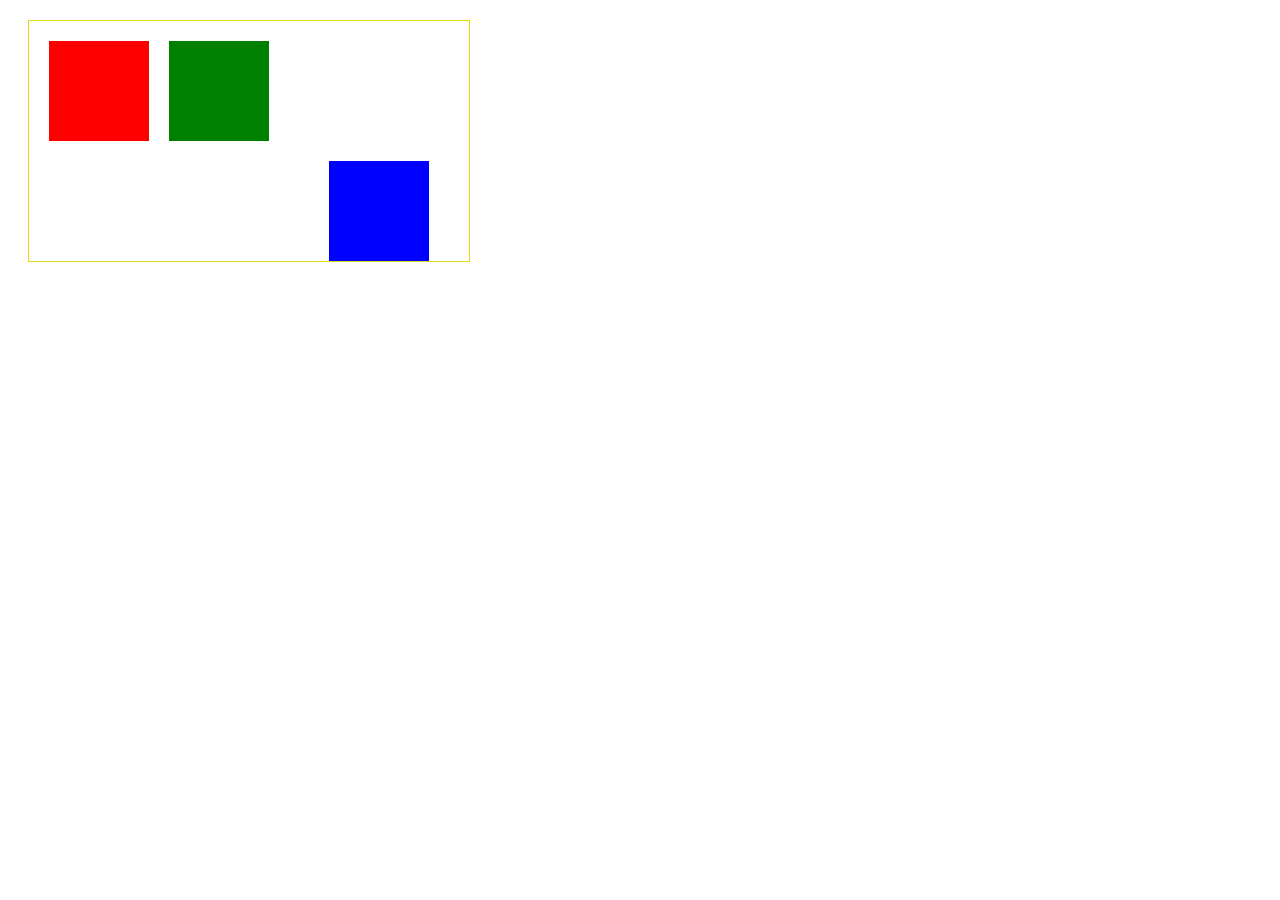
<file: absoluto/index.html>
<!DOCTYPE html>
<html lang="es">
<head>
    <meta charset="UTF-8">
    <meta name="viewport" content="width=device-width, initial-scale=1.0">
    <link rel="stylesheet" href="./style.css">
    <title>Posicionamiento Absoluto</title>
</head>
<body>
    <div class="container">
        <div class="red-box"></div>
        <div class="blue-box"></div>
        <div class="green-box"></div>
    </div>
</body>
</html>
</file>
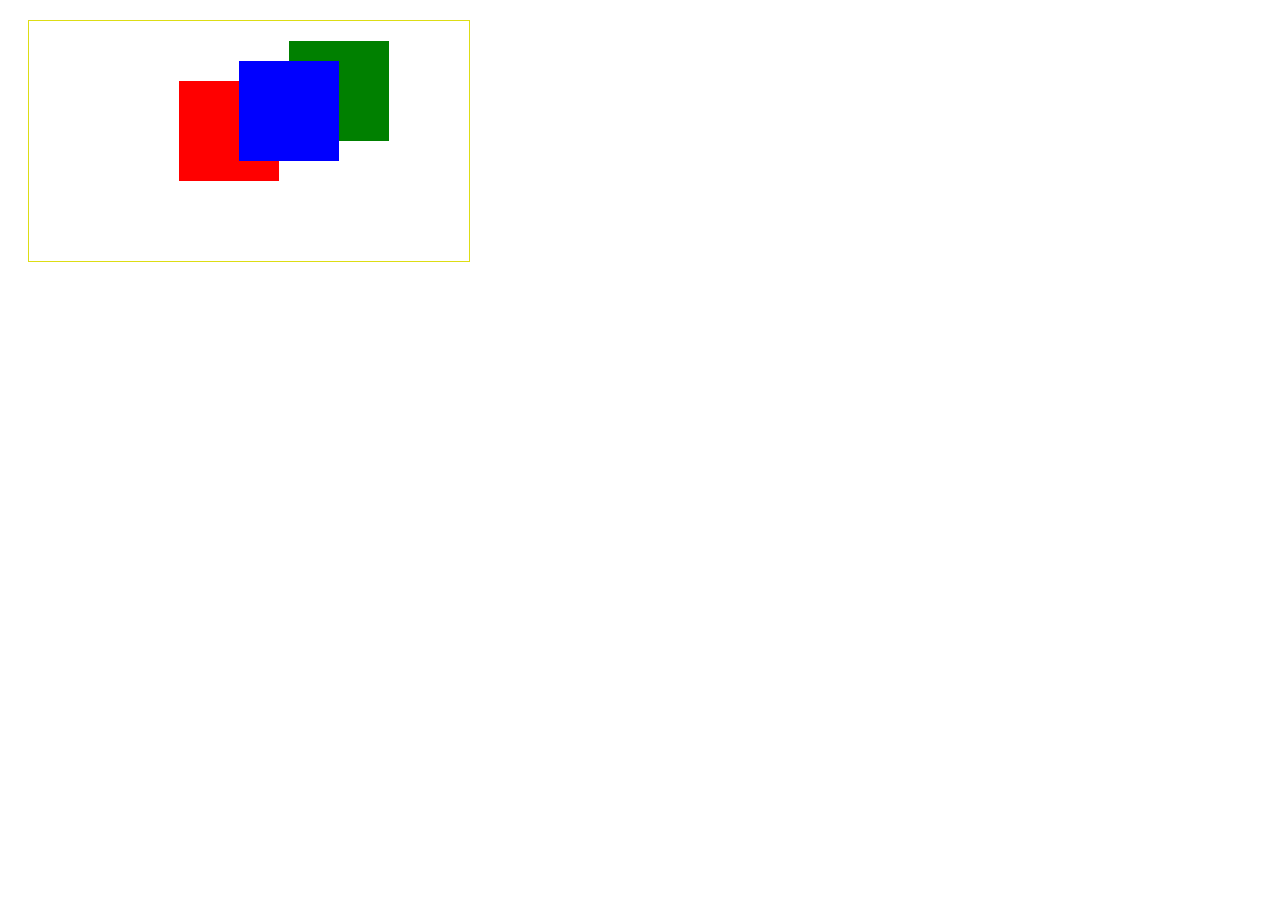
<file: estatico_relativo/index.html>
<!DOCTYPE html>
<html lang="es">
<head>
    <meta charset="UTF-8">
    <meta name="viewport" content="width=device-width, initial-scale=1.0">
    <link rel="stylesheet" href="./style.css">
    <title>Posicionamiento Estatico</title>
</head>
<body>
    <div class="container">
        <div class="red-box"></div>
        <div class="blue-box"></div>
        <div class="green-box"></div>
    </div>
</body>
</html>
</file>
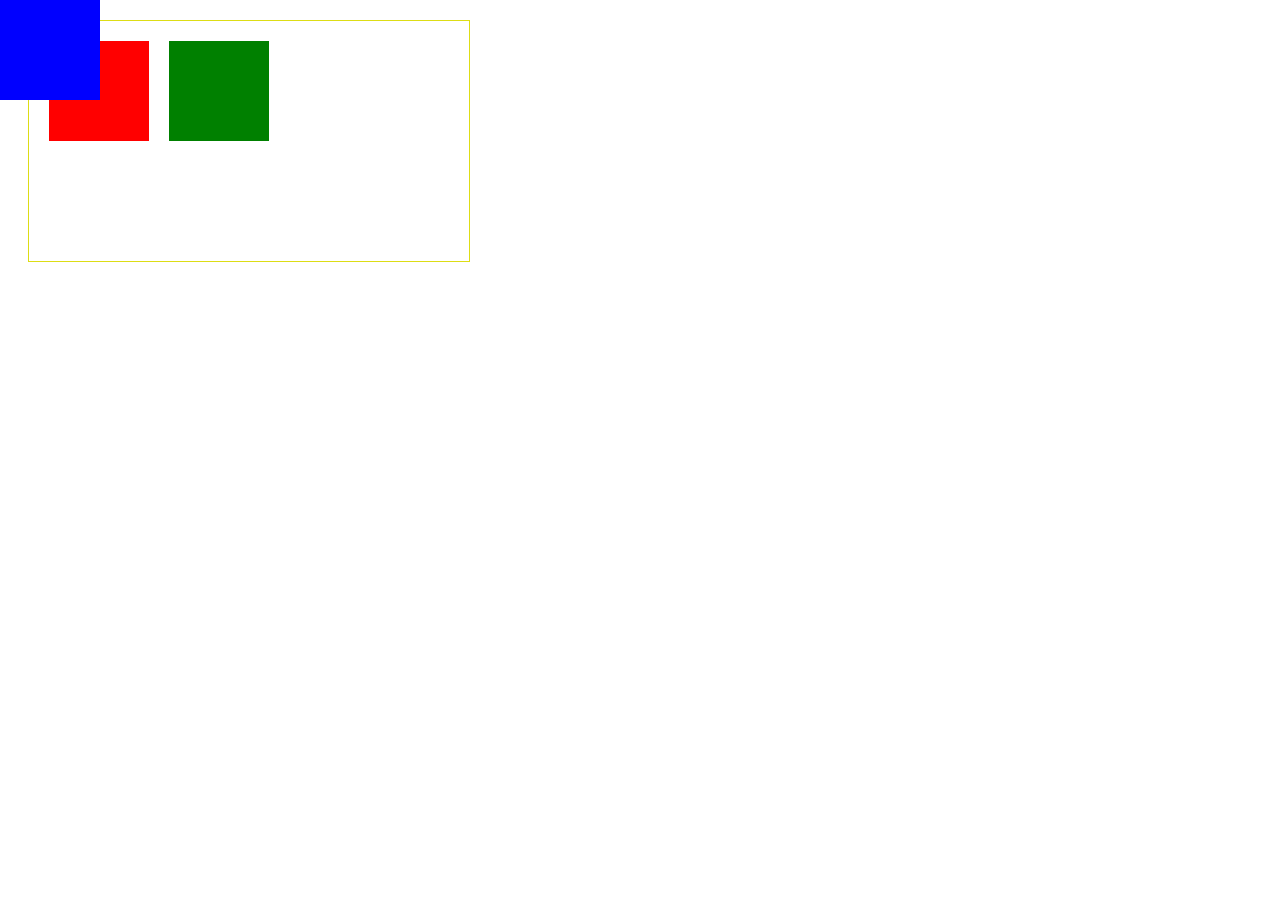
<file: fijo/index.html>
<!DOCTYPE html>
<html lang="es">
<head>
    <meta charset="UTF-8">
    <meta name="viewport" content="width=device-width, initial-scale=1.0">
    <link rel="stylesheet" href="./style.css">
    <title>Posicionamiento Fijo</title>
</head>
<body>
    <div class="container">
        <div class="red-box"></div>
        <div class="blue-box"></div>
        <div class="green-box"></div>
    </div>
</body>
</html>
</file>
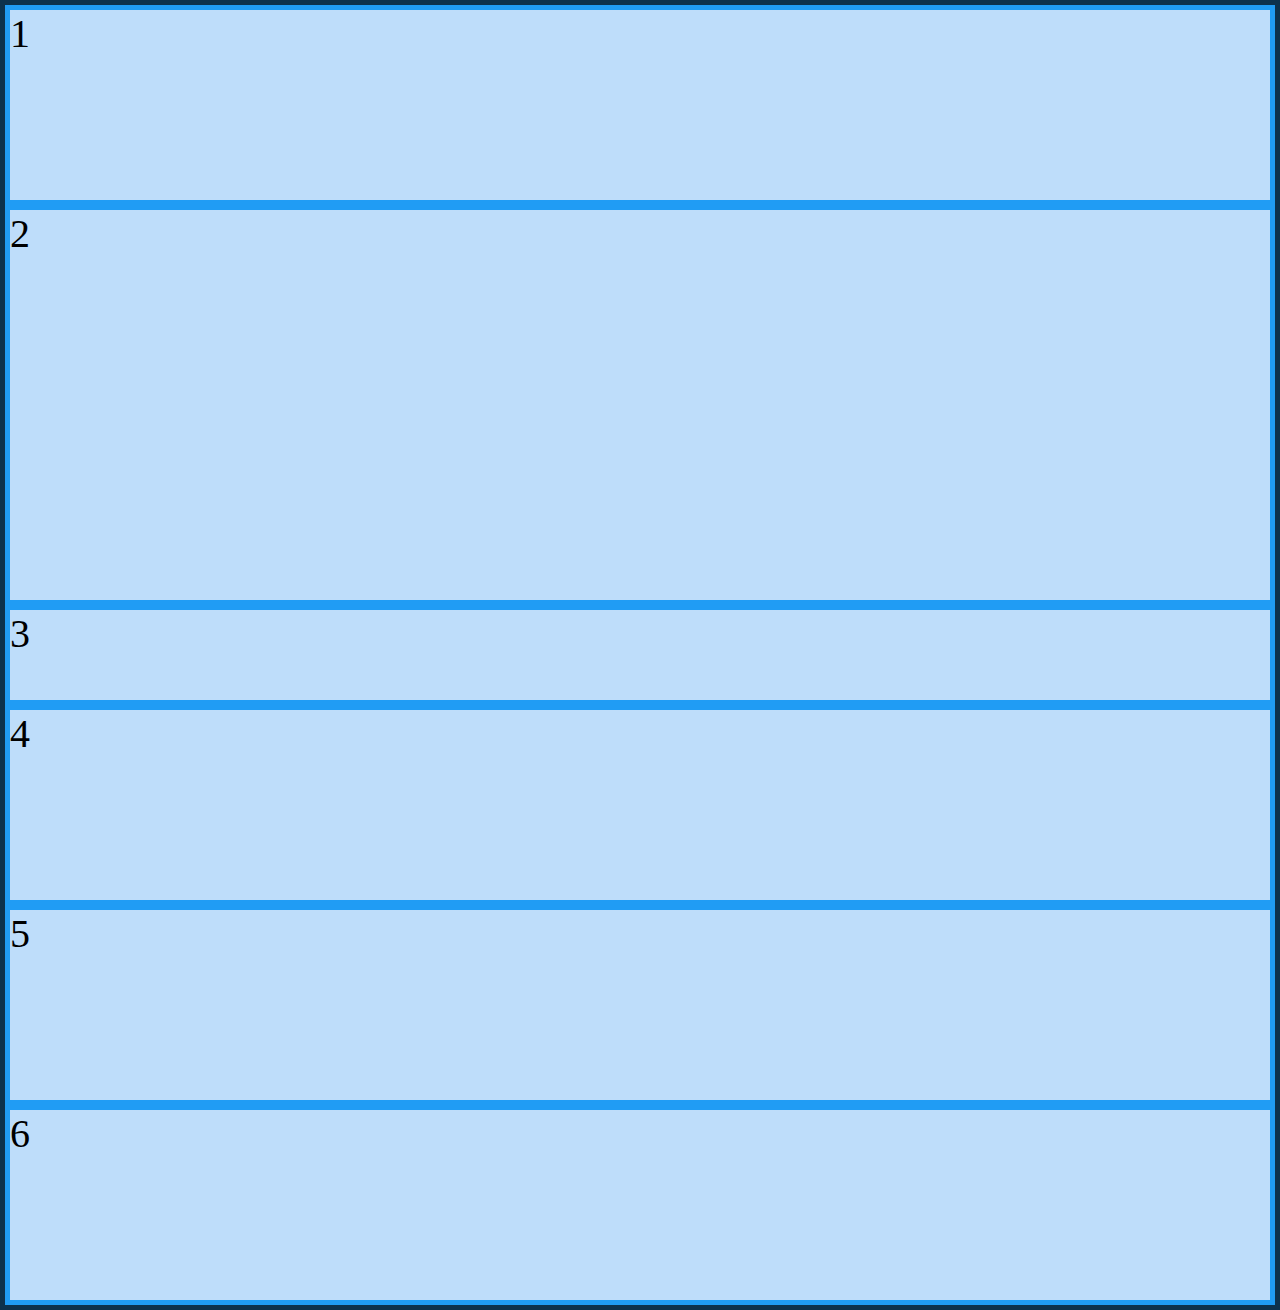
<file: grid/index.html>
<!DOCTYPE html>
<html lang="en">
<head>
    <meta charset="UTF-8">
    <meta name="viewport" content="width=device-width, initial-scale=1.0">
    <title>CSS Grid Layout</title>
    <link rel="stylesheet" href="./style.css">
</head>
<body>
    <div class="container">
        <div class="item">1</div>
        <div class="item">2</div>
        <div class="item">3</div>
        <div class="item">4</div>
        <div class="item">5</div>
        <div class="item">6</div>
    </div>
</body>
</html>
</file>
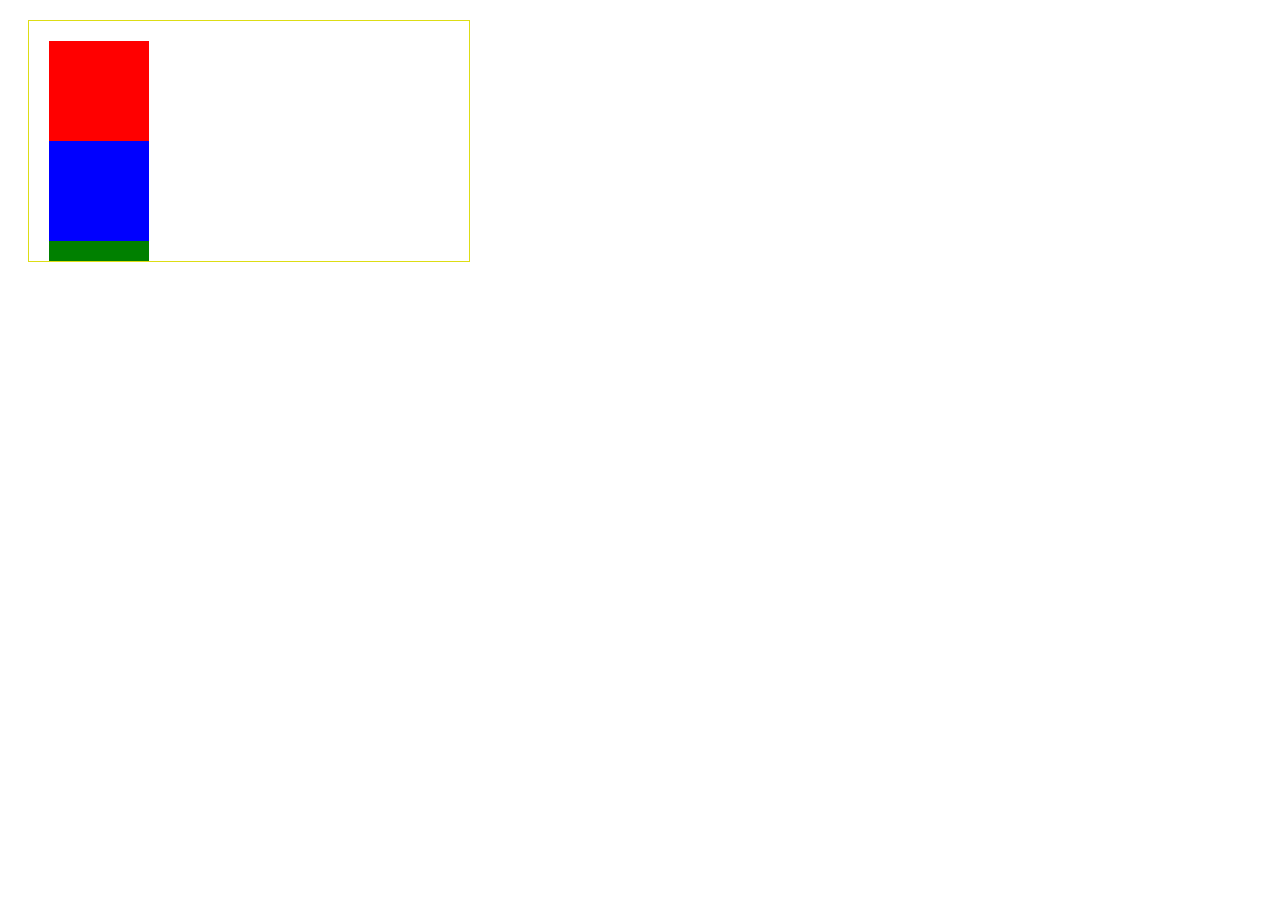
<file: pegajoso/index.html>
<!DOCTYPE html>
<html lang="es">
<head>
    <meta charset="UTF-8">
    <meta name="viewport" content="width=device-width, initial-scale=1.0">
    <link rel="stylesheet" href="./style.css">
    <title>Posicionamiento Pegajoso</title>
</head>
<body>
    <div class="container">
        <div class="red-box"></div>
        <div class="blue-box"></div>
        <div class="green-box"></div>
        <div class="purple-box"></div>
    </div>
</body>
</html>
</file>
<file: absoluto/style.css>
.container {
    margin: 20px;
    height: 200px;
    display: flex;
    border: 1px solid rgb(221, 221, 21);
    padding: 20px;
    width: 400px;
    position: relative;
}

.red-box {
    background-color: red;
}

.blue-box {
    background-color: blue;
    position: absolute;
    /* Modifica el lugar de los demas contenedores */
    bottom: 0px;
    right: 20px;
}

.green-box {
    background-color: green;
}

.red-box, .blue-box, .green-box {
    width: 100px;
    height: 100px;
    margin-right: 20px;
}
</file>
<file: estatico_relativo/style.css>
.container {
    margin: 20px;
    height: 200px;
    display: flex;
    border: 1px solid rgb(221, 221, 21);
    padding: 20px;
    width: 400px;
    position: static; /*Es el valor por defecto */
}

.red-box {
    background-color: red;
    position: relative;
    /* bottom: 200px; No funciona por la posicion*/
    top: 40px;
    left: 130px;
}

.blue-box {
    background-color: blue;
    position: relative; /*No mueve los demas contenedores*/
    top: 20px;
    left: 70px;
}
/* Rojo azul verde escalonados */
.green-box {
    background-color: green;
    top: 35px;
    right: 120px;
}

.red-box, .blue-box, .green-box {
    width: 100px;
    height: 100px;
    margin-right: 20px;
}
</file>
<file: fijo/style.css>
.container {
    margin: 20px;
    height: 200px;
    display: flex;
    border: 1px solid rgb(221, 221, 21);
    padding: 20px;
    width: 400px;
    position: relative;
}

.red-box {
    background-color: red;
}

.blue-box {
    background-color: blue;
    position: fixed;
    /* Modifica el lugar de los demas contenedores, no respeta su contenedor padre*/
    top: 0;
    left: 0;
}

.green-box {
    background-color: green;
}

.red-box, .blue-box, .green-box {
    width: 100px;
    height: 100px;
    margin-right: 20px;
}
</file>
<file: grid/style.css>
* {
    box-sizing: border-box;
    margin: 0;
    padding: 0;
}

html{
    font-size: 62.5%;
}

.container {
    border: 5px solid #0d324d;
    background-color: rgb(190, 221, 250);
    display: grid;
    grid-template-rows: 200px 400px 100px;
    grid-auto-rows: 200px;
}

.item {
    border: 5px solid #209cf4;
    font-size: 4rem;
}
</file>
<file: pegajoso/style.css>
.container {
    margin: 20px;
    height: 200px;
    border: 1px solid rgb(221, 221, 21);
    padding: 20px;
    width: 400px;
    overflow-y: auto;
}

.red-box {
    background-color: red;
}

.blue-box {
    background-color: blue;
    position: sticky;
    /* No modifica el lugar de los demas contenedores, para ver eso se necesita tener una barra de scroll u overflow*/
    top: 10px;
}

.green-box {
    background-color: green;
}

.purple-box{
    background: #4d20bf;
    height: 300px;
    width: 100px;
}

.red-box, .blue-box, .green-box {
    width: 100px;
    height: 100px;
    margin-right: 20px;
}
</file>
